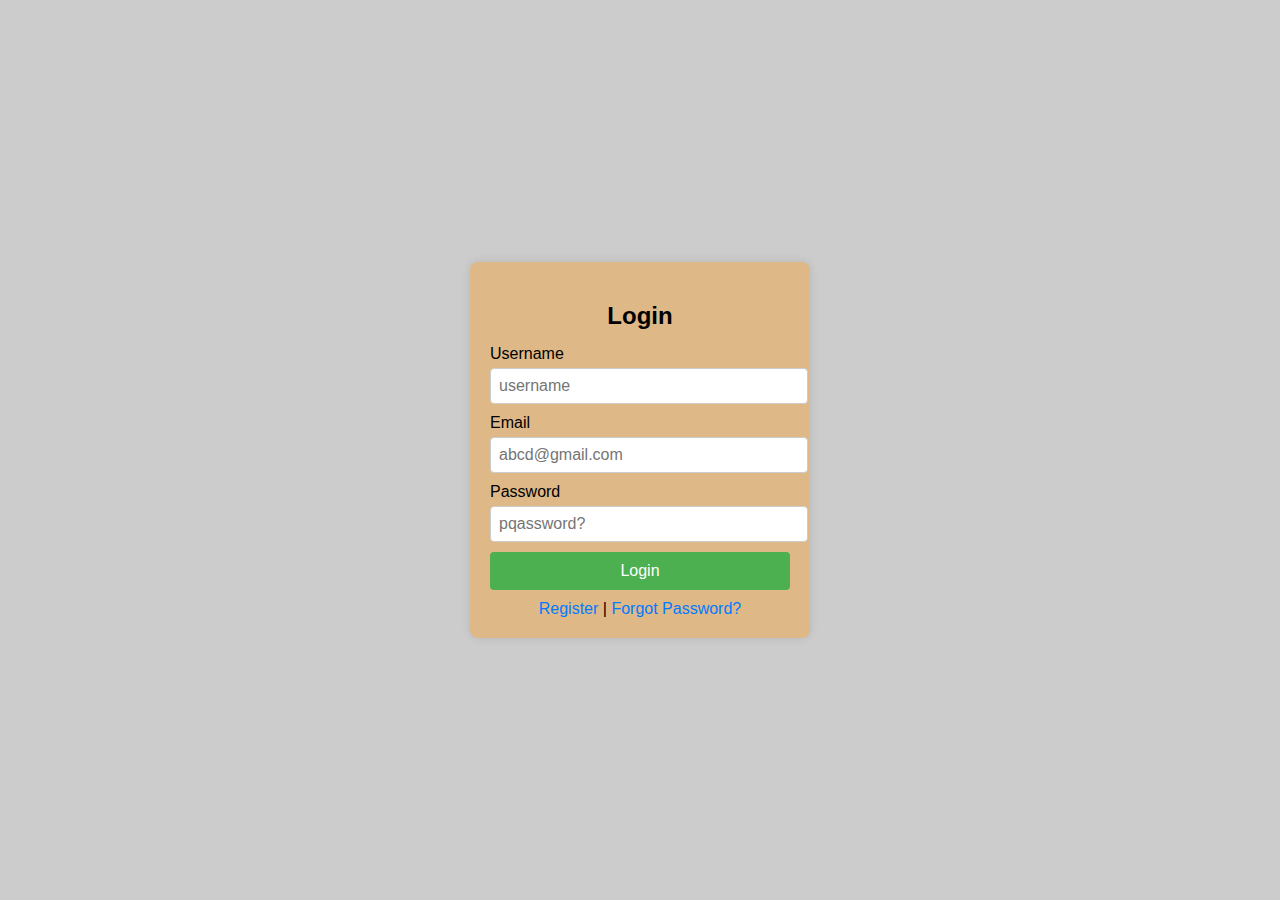
<file: login.html>
<!DOCTYPE html>
<html lang="en">
<head>
    <style>
        body {
    font-family: Arial, sans-serif;
background-color: #ccc;
    display: flex;
    justify-content: center;
    align-items: center;
    height: 100vh;
    margin: 0;
}

.login-container {
    background-color: burlywood;
    padding: 20px;
    border-radius: 8px;
    box-shadow: 0 0 10px rgba(0,0,0,0.1);
    width: 300px;
}

.login-form h2 {
    margin-bottom: 15px;
    text-align: center;
}

.input-container {
    margin-bottom: 10px;
}

.input-container label {
    display: block;
    margin-bottom: 5px;
}

.input-container input {
    width: 100%;
    padding: 8px;
    border: 1px solid #ccc;
    border-radius: 4px;
    font-size: 16px;
}

button {
    width: 100%;
    padding: 10px;
    background-color: #4CAF50;
    color: white;
    border: none;
    border-radius: 4px;
    cursor: pointer;
    font-size: 16px;
}

button:hover {
    background-color: #45a049;
}

.bottom-links {
    margin-top: 10px;
    text-align: center;
}

.bottom-links a {
    text-decoration: none;
    color: #007bff;
}

.bottom-links a:hover {
    text-decoration: underline;
}

    </style>
</head>
<body>
    <div class="login-container">
        <form action="#" method="POST" class="login-form">
            <h2>Login</h2>
            <div class="input-container">
                <label for="username">Username</label>
                <input type="text" id="username" name="username" placeholder="username" required>
            </div>
            <div class="input-container">
                <label for="username">Email</label>
                <input type="email" id="username" name="username" placeholder="abcd@gmail.com" required>
            </div>
            <div class="input-container">
                <label for="password">Password</label>
                <input type="password" id="password" name="password" placeholder="pqassword?" required>
            </div>
            <button type="submit">Login</button>
        </form>
        <div class="bottom-links">
            <a href="#">Register</a> | <a href="#">Forgot Password?</a>
        </div>
    </div>
</body>
</html>
</file>
